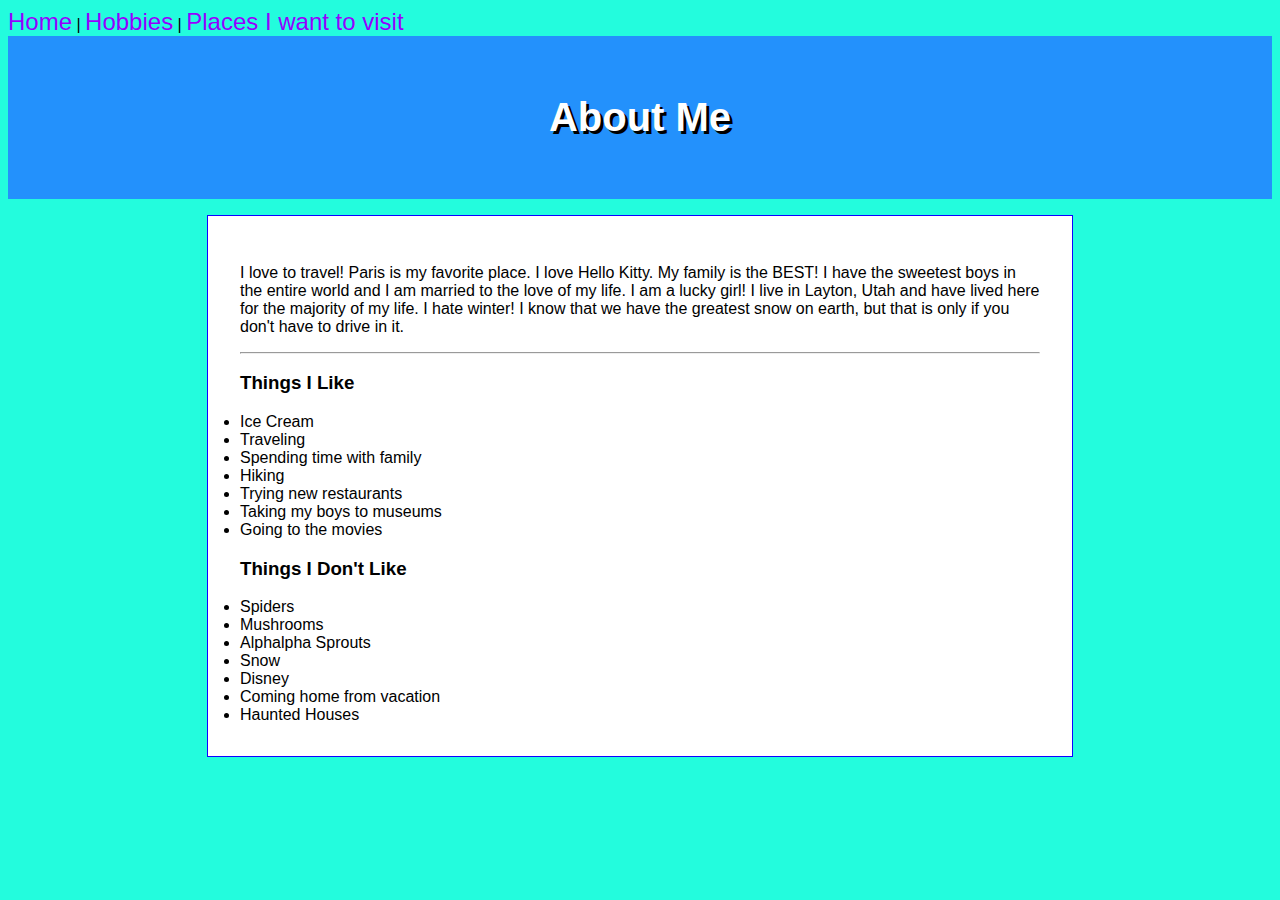
<file: index.html>
<!DOCTYPE html>
<html lang="en">

<head>
    <link rel="stylesheet" href="styles.css">
    <meta charset="UTF-8">
    <meta name="viewport" content="width=., initial-scale=1.0">
    <title>My First Webpage</title>
</head>

<body>
    <nav>
    <a href="index.html">Home</a> | <a href="hobbies.html">Hobbies</a> | <a href="places.html">Places I want to visit</a>
    </nav>
    <header>
    <h1>About Me</h1>
</header>
<main>
    <p>I love to travel! Paris is my favorite place. I love Hello Kitty. My family is the BEST! I have the sweetest boys in the entire world and I am married to the love of my life. I am a lucky girl! I live in Layton, Utah and have lived here for the majority of my life. I hate winter! I know that we have the greatest snow on earth, but that is only if you don't have to drive in it.
    </p>
    <hr>
    <h3>Things I Like</h3>
    <li>Ice Cream</li>
    <li>Traveling</li>
    <li>Spending time with family</li>
    <li>Hiking</li>
    <li>Trying new restaurants</li>
    <li>Taking my boys to museums</li>
    <li>Going to the movies</li>
    <h3>Things I Don't Like</h3>
        <li>Spiders</li>
        <li>Mushrooms</li>
        <li>Alphalpha Sprouts</li>
        <li>Snow</li>
        <li>Disney</li>
        <li>Coming home from vacation</li>
        <li>Haunted Houses</li>
    </ul>
    </body>
</main>

</html>
</file>
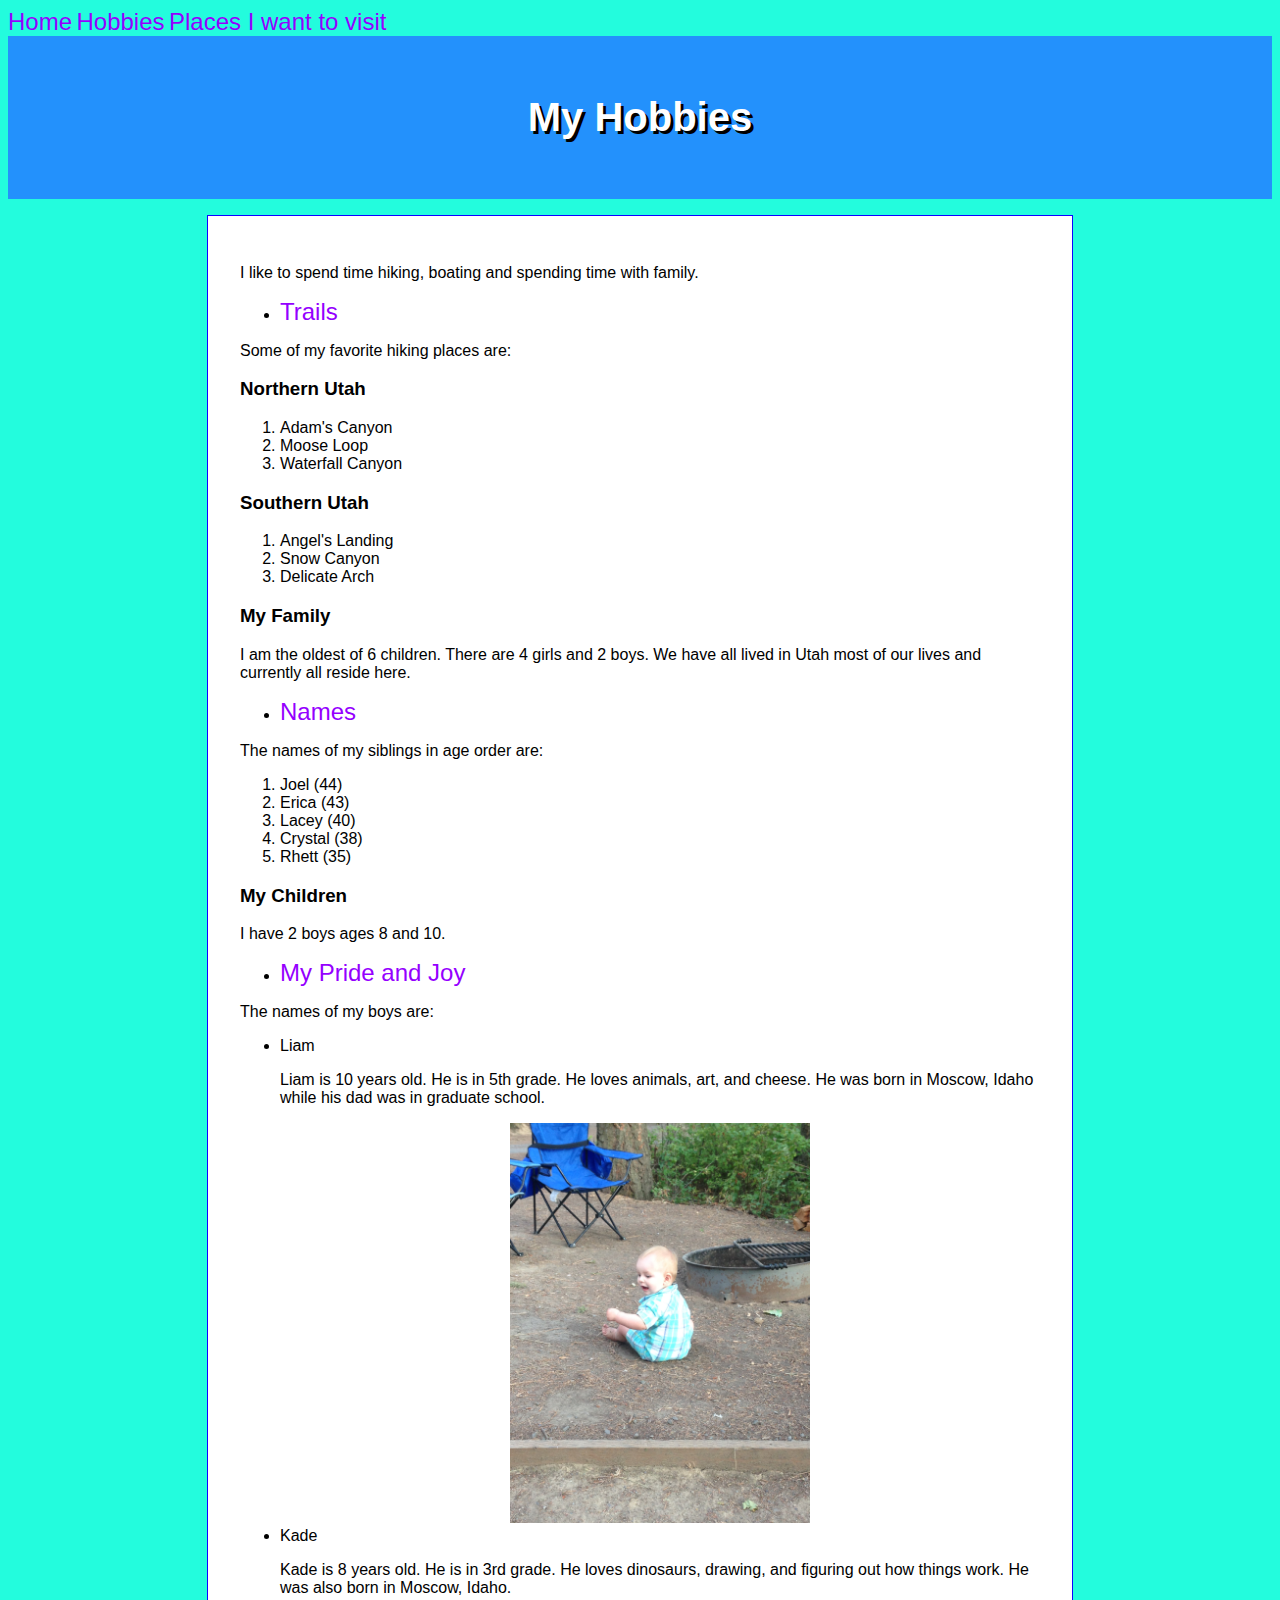
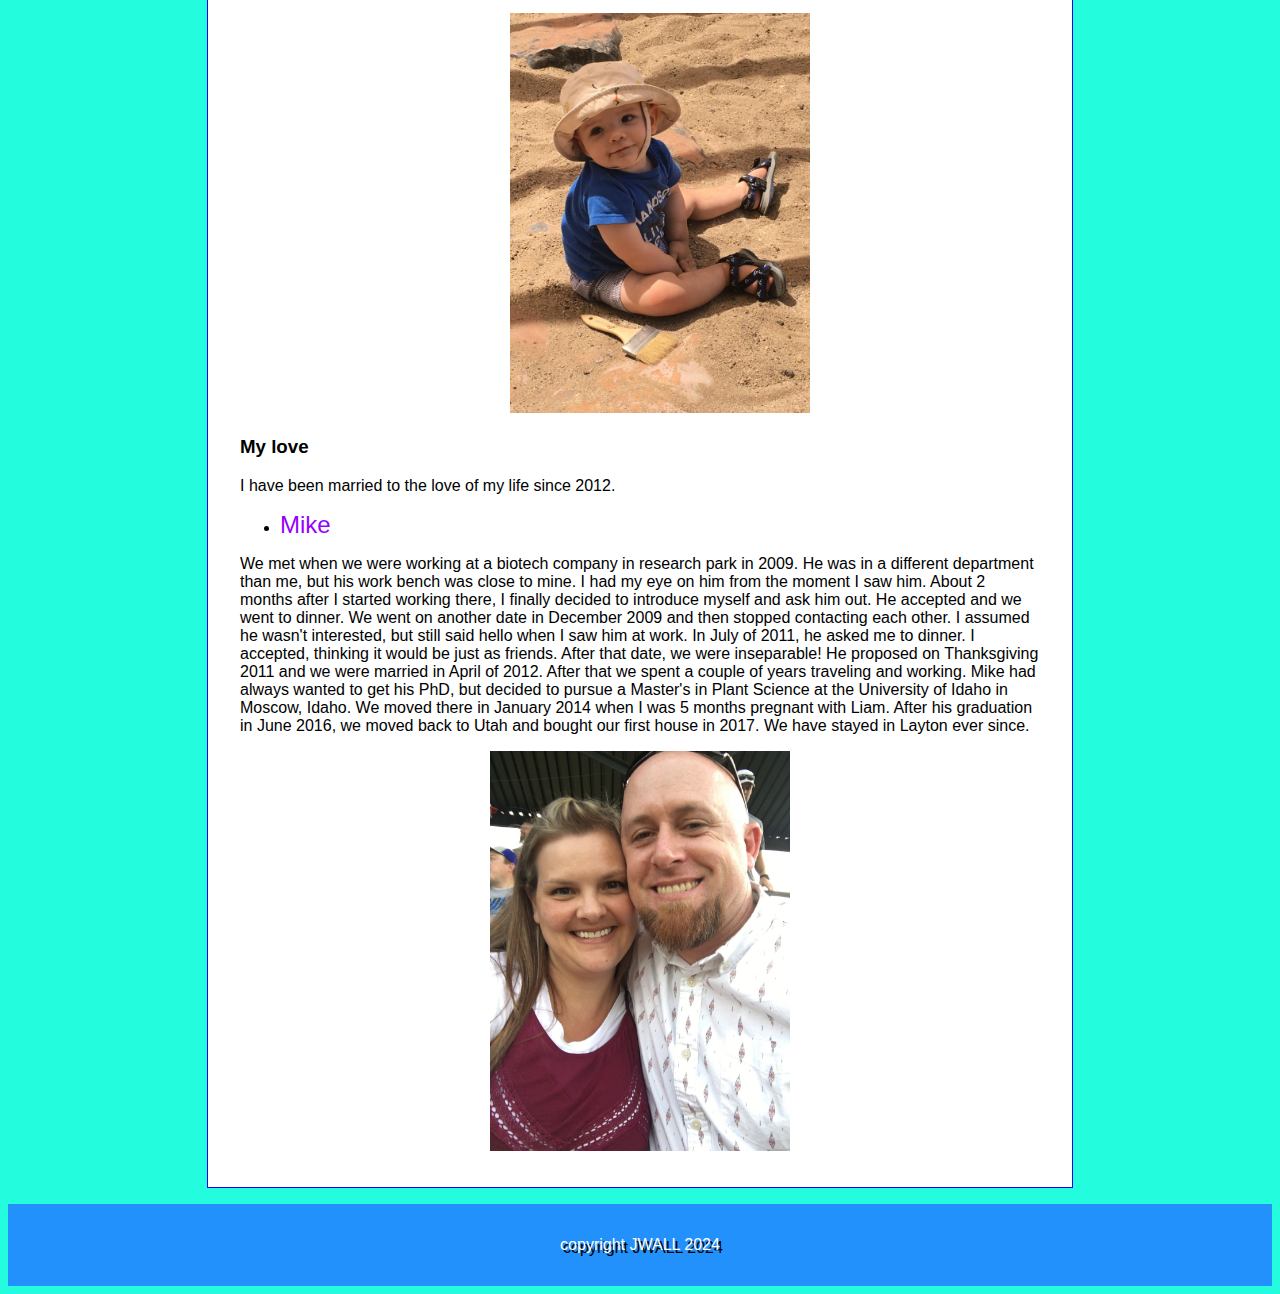
<file: hobbies.html>
<!DOCTYPE html>
<html lang="en">
<head>
    <link rel="stylesheet" href="styles.css">
    <meta charset="UTF-8">
    <meta name="viewport" content="width=device-width, initial-scale=1.0">
    <title>Hobbies</title>
</head>
<body>
    <nav>
    <a href="index.html">Home</a> <a href="hobbies.html">Hobbies</a>  <a href="places.html">Places I want to visit</a>
</nav>
<header>
    <h1>My Hobbies</h1>
</header>
<main>


<section id="hiking"> 
</section> 
<p>I like to spend time hiking, boating and spending time with family.</p>
<ul>
    <li><a href="#trails">Trails</a></li>
</ul>
<section id="trails">
<p>Some of my favorite hiking places are:</p>
<h3>Northern Utah</h3>
<ol>
    <li>Adam's Canyon</li>
    <li>Moose Loop</li>
    <li>Waterfall Canyon</li>
</ol>
<h3>Southern Utah</h3>
<ol>
    <li>Angel's Landing</li>
    <li>Snow Canyon</li>
    <li>Delicate Arch</li>
</ol>
</section>
<h3>My Family</h3>
<section id="family">
</section>
<p>I am the oldest of 6 children. There are 4 girls and 2 boys. We have all lived in Utah most of our lives and currently all reside here.
<ul>
    <li><a href="#names">Names</a></li>
</ul>
<section id="names">
<p>The names of my siblings in age order are:</p>
<ol>
    <li>Joel (44)</li>
    <li>Erica (43)</li>
    <li>Lacey (40)</li>
    <li>Crystal (38)</li>
    <li>Rhett (35)</li>
</ol>
</section>
<h3>My Children</h3>
<section id="kids"> 
</section>
<p>I have 2 boys ages 8 and 10.
    <ul>
        <li><a href="#pride">My Pride and Joy</a></li>
    </ul>
    <section id="pride">
            <p>The names of my boys are:
                <ul>
                    <li>Liam</li>
                    <p>Liam is 10 years old. He is in 5th grade. He loves animals, art, and cheese. He was born in Moscow, Idaho while his dad was in graduate school.</p>
                <div class="centerimg">
                   <img src="images/camping.jpg" width = "300">
                </div>
                    
                    <li>Kade</li>
                    <p>Kade is 8 years old. He is in 3rd grade. He loves dinosaurs, drawing, and figuring out how things work. He was also born in Moscow, Idaho.</p>
                    <div class="centerimg">
                        <img src="images/dino.jpg" width = "300">
                        </div>
                    </section>                
                            <h3>My love</h3>
                            <section id="love">
                                </section>
<p>I have been married to the love of my life since 2012.</p>
                            <ul>
                                <li><a href="#mike">Mike</a></li>
                            </ul>
                            <section id="mike">
                <p>We met when we were working at a biotech company in research park in 2009. He was in a different department than me, but his work bench was close to mine. I had my eye on him from the moment I saw him. About 2 months after I started working there, I finally decided to introduce myself and ask him out. He accepted and we went to dinner. We went on another date in December 2009 and then stopped contacting each other. I assumed he wasn't interested, but still said hello when I saw him at work. In July of 2011, he asked me to dinner. I accepted, thinking it would be just as friends. After that date, we were inseparable! He proposed on Thanksgiving 2011 and we were married in April of 2012. After that we spent a couple of years traveling and working. Mike had always wanted to get his PhD, but decided to pursue a Master's in Plant Science at the University of Idaho in Moscow, Idaho. We moved there in January 2014 when I was 5 months pregnant with Liam. After his graduation in June 2016, we moved back to Utah and bought our first house in 2017. We have stayed in Layton ever since.</p>
                <div class="centerimg">
                <img src="images/us.jpg" width="300">            
                </div>
                </section>
               </main>
                        <footer>copyright JWALL 2024</footer>
</file>
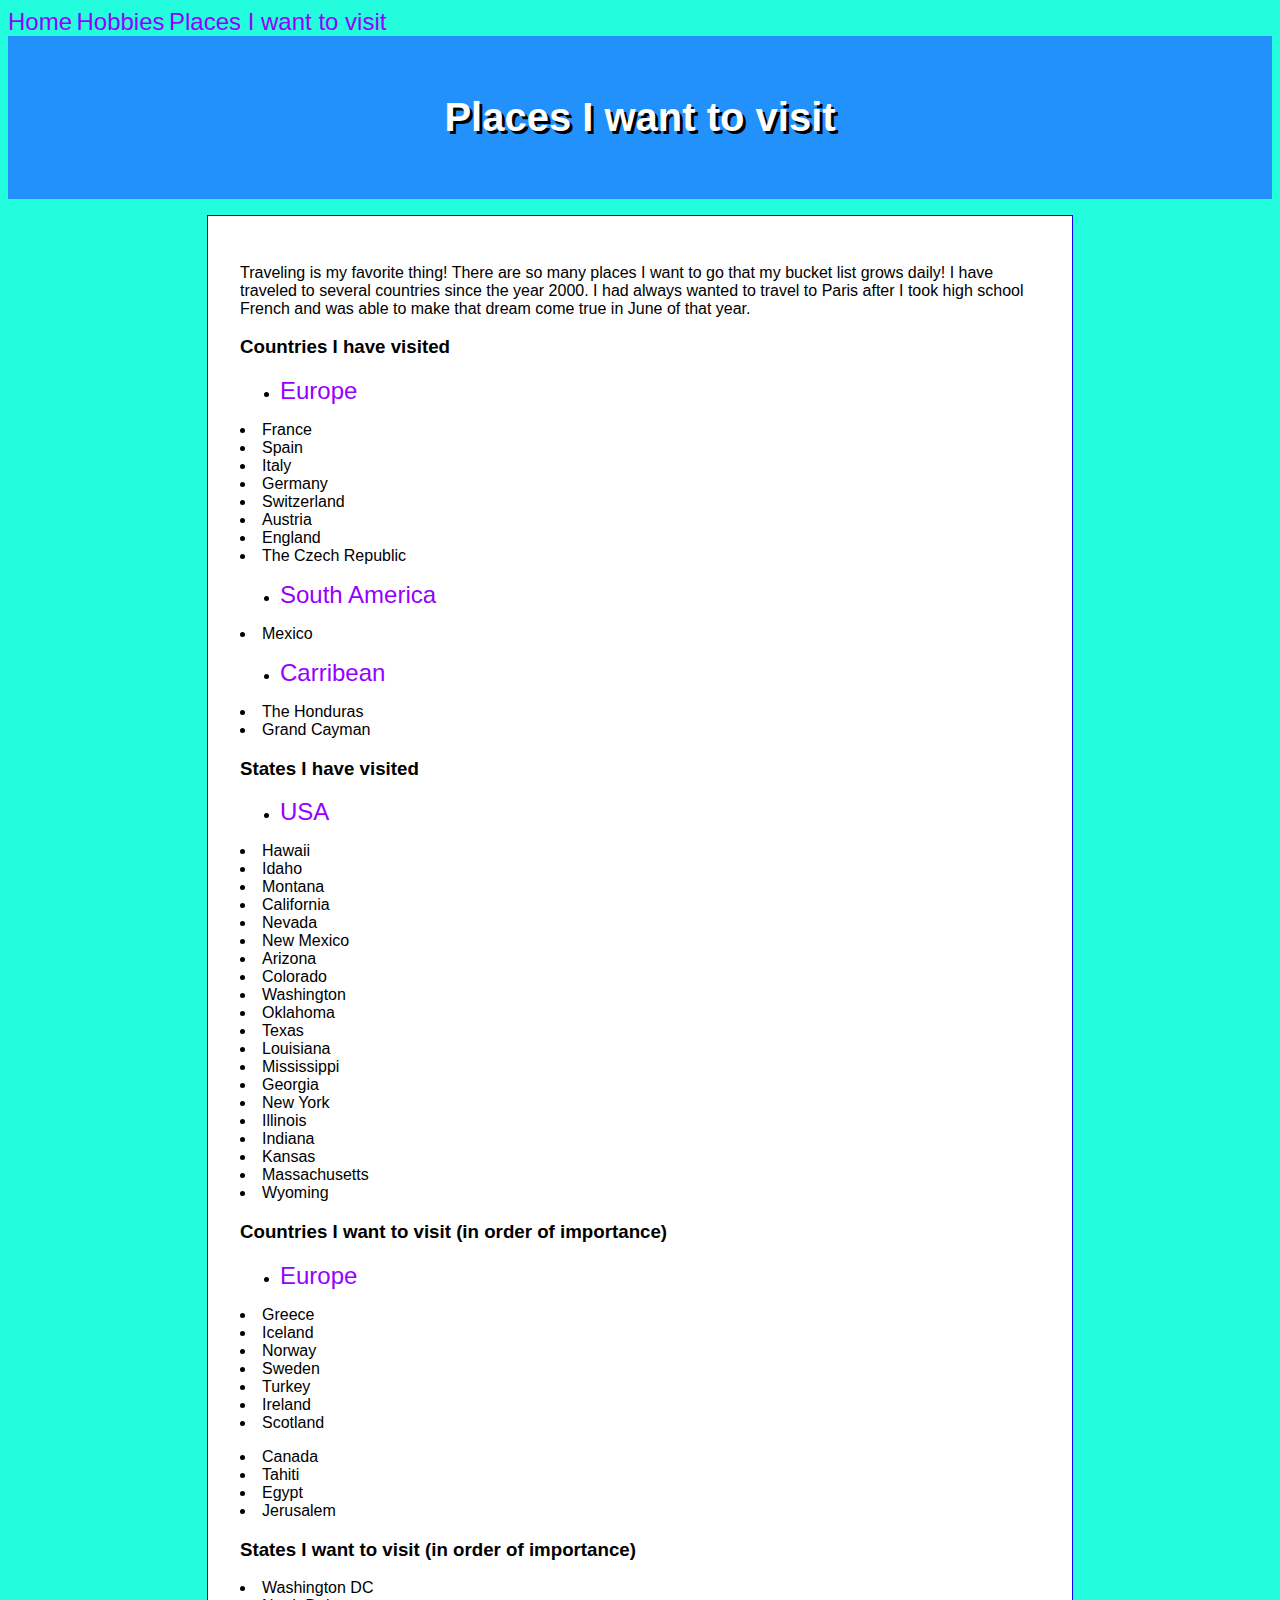
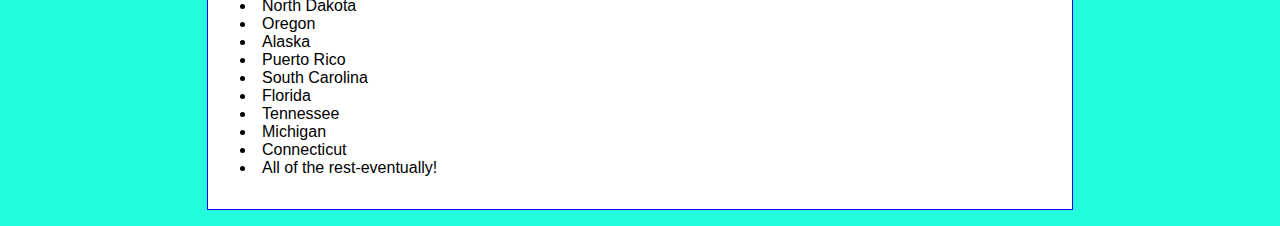
<file: places.html>
<head>
    <link rel="stylesheet" href="styles.css"
    <meta charset="UTF-8">
    <meta name="viewport" content="width=device-width, initial-scale=1.0">
    <title>Places I want to visit</title>
</head>
<body>
    <nav>
        
        <a href="index.html">Home</a> <a href="index.html"<a href="hobbies.html">Hobbies</a> <a href="places.html">Places I want to visit</a>
        
    </nav>
    <header>
    <h1>Places I want to visit</h1>
</header>
<main>
    <section id="travel"></section>
    <p>Traveling is my favorite thing! There are so many places I want to go that my bucket list grows daily! I have traveled to several countries since the year 2000. I had always wanted to travel to Paris after I took high school French and was able to make that dream come true in June of that year.</p>
<h3>Countries I have visited</h3>
    <ul>
        <li><a href="#europe">Europe</a></li>
    </ul>
        <section id="europe">
    <li>France</li>
    <li>Spain</li>
    <li>Italy</li>
    <li>Germany</li>
    <li>Switzerland</li>
    <li>Austria</li>
    <li>England</li>
    <li>The Czech Republic</li>
</section>
<ul>
    <li><a href="#south">South America</a></li>
</ul>
<section id="south">
    <li>Mexico</li>
    </section>
    <ul>
<li><a href="#carrib">Carribean</a></li>
</ul>
<section id="carrib">
    <li>The Honduras</li>
    <li>Grand Cayman</li>
</section>
 <h3>States I have visited</h3>
 <ul>
    <li><a href="#states">USA</a></li>
 </ul>
 <section id="states">
    <li>Hawaii</li>
    <li>Idaho</li>
    <li>Montana</li>
    <li>California</li>
    <li>Nevada</li>
    <li>New Mexico</li>
    <li>Arizona</li>
    <li>Colorado</li>
    <li>Washington</li>
    <li>Oklahoma</li>
    <li>Texas</li>
    <li>Louisiana</li>
    <li>Mississippi</li>
    <li>Georgia</li>
    <li>New York</li>
    <li>Illinois</li>
    <li>Indiana</li>
    <li>Kansas</li>
    <li>Massachusetts</li>
    <li>Wyoming</li>
</section>
    <h3>Countries I want to visit (in order of importance) </h3>
    <ul>
        <li><a href="#europe2">Europe</a></li>
    </ul>
    <section id="europe2">
    <li>Greece</li>
    <li>Iceland</li>
    <li>Norway</li>
    <li>Sweden</li>
    <li>Turkey</li>
    <li>Ireland</li>
    <li>Scotland</li>
</section>
<ul></ul>
    <li>Canada</li>
    <li>Tahiti</li>
    <li>Egypt</li>
    <li>Jerusalem</li>
    <h3>States I want to visit (in order of importance)</h3>
    <li>Washington DC</li>
    <li>North Dakota</li>
    <li>Oregon</li>
    <li>Alaska</li>
    <li>Puerto Rico</li>
    <li>South Carolina</li>
    <li>Florida</li>
    <li>Tennessee</li>
    <li>Michigan</li>
    <li>Connecticut</li>
    <li>All of the rest-eventually!</li>
</file>
<file: styles.css>
body{
  background-color: #23FCDD; 
  font-family: Arial, Helvetica, sans-serif; 
}
header, footer{
background-color:#2391FC ;
padding: 2em;
color: white;
text-align: center;
text-shadow: black 3px 3px;
}
main{
  background-color: white;
  width: 800px;
  margin: 1em auto 1em; /*TRBL*/
  padding: 2em;
  /* border-radius: 1em;
  box-shadow: #234CFC 2x 2px 15px;
  border-style: double;*/
  border:1px, double, #1001ff
}
a{
 color: #9500ff;
 text-decoration: double;
 font-size: 1.5em;
}
nav a:hover{
color: #1001ff;
text-decoration: underline;
}
main a{
  text-decoration: none;
}
h1{
  font-size: 2.5em;
}
img{
  max-width: 500px;
}
img:hover{
  filter:blur(5px)
}
.centerimg{
  text-align: center;
}
</file>
